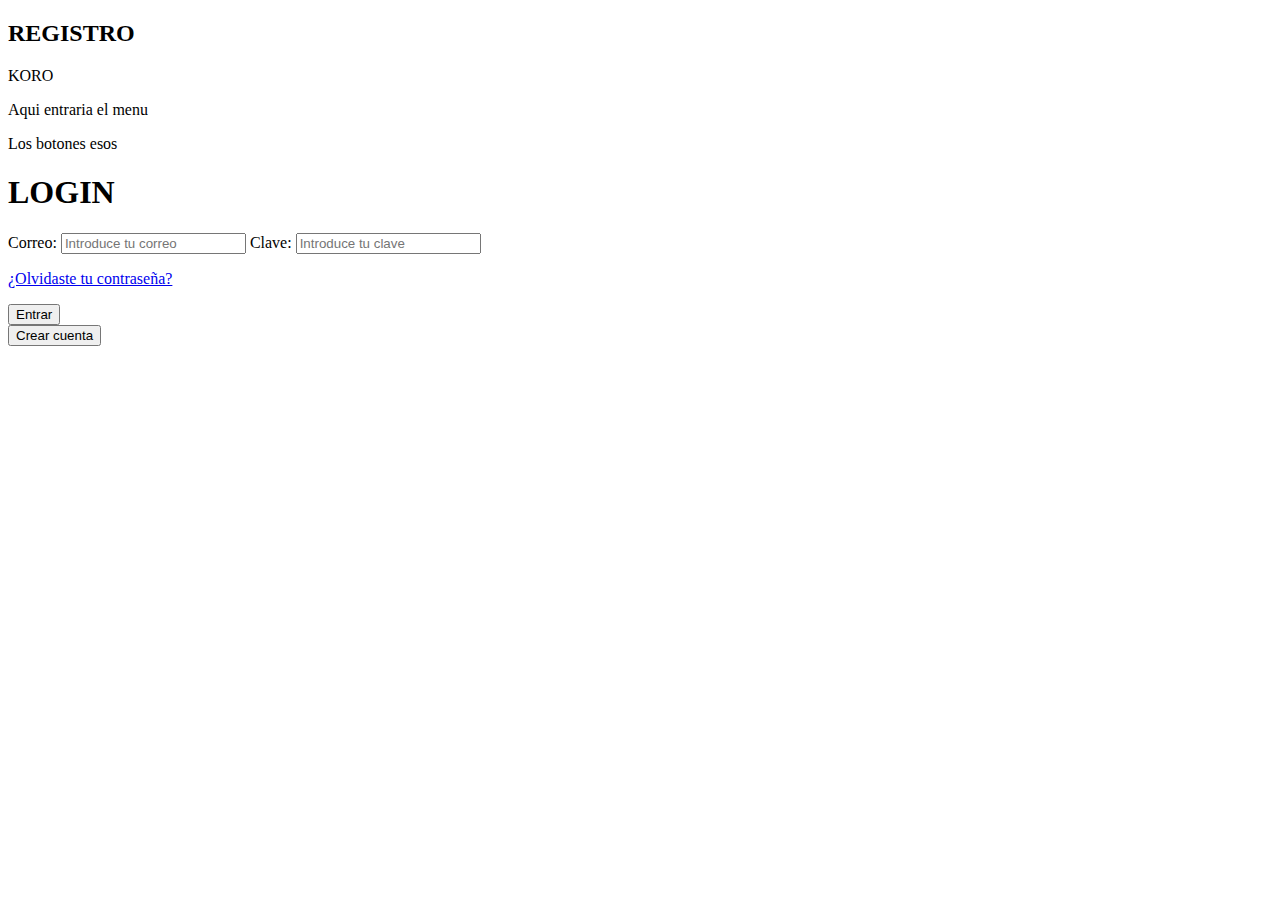
<file: login.html>
<!DOCTYPE html>
<html lang="es">

<head>
    <meta charset="UTF-8">
    <meta name="viewport" content="width=device-width, initial-scale=1.0">
    <title>Registro</title>
    <link href="https://cdn.jsdelivr.net/npm/bootstrap@5.3.2/dist/css/bootstrap.min.css" rel="stylesheet"
        integrity="sha384-T3c6CoIi6uLrA9TneNEoa7RxnatzjcDSCmG1MXxSR1GAsXEV/Dwwykc2MPK8M2HN" crossorigin="anonymous">

    <script src="https://cdn.jsdelivr.net/npm/bootstrap@5.3.2/dist/js/bootstrap.bundle.min.js"
        integrity="sha384-C6RzsynM9kWDrMNeT87bh95OGNyZPhcTNXj1NW7RuBCsyN/o0jlpcV8Qyq46cDfL"
        crossorigin="anonymous"></script>
</head>

<body>
    <div class="container text-center mb-5">
        <div class="row">
            <div class="col border border-dark p-3 mb-3">
                <h2>REGISTRO</h2>
            </div>
        </div>
        <div class="row">
            <div class="col border border-dark p-3">
                <p>KORO</p>
            </div>
            <div class="col border border-dark p-3">
                <p>Aqui entraria el menu</p>
            </div>
            <div class="col border border-dark p-3">
                <p>Los botones esos</p>
            </div>
        </div>
    </div>
    <div class="container mt-2">
        <h1 class="text-center">LOGIN</h1>
        <form>
            <label for="correo" class="form-label">Correo:</label>
            <input class="form-control mb-3" type="email" id="correo" name="correo" placeholder="Introduce tu correo"
                required>

            <label for="clave" class="form-label">Clave:</label>
            <input class="form-control mb-3" type="password" id="clave" name="clave" placeholder="Introduce tu clave"
                required>

            <p><a class="link-opacity-100" href="#">¿Olvidaste tu contraseña?</a></p>
            <div class="col-auto d-flex justify-content-center">
                <button type="button" class="btn btn-primary mb-3 btn-dark">Entrar</button>
            </div>
            <div class="col-auto d-flex justify-content-center">
                <a href="otra_pagina.html">
                    <button type="button" class="btn btn-primary mb-3 btn-light">Crear cuenta</button>
                </a>
            </div>

        </form>
    </div>

</body>

</html>
</file>
